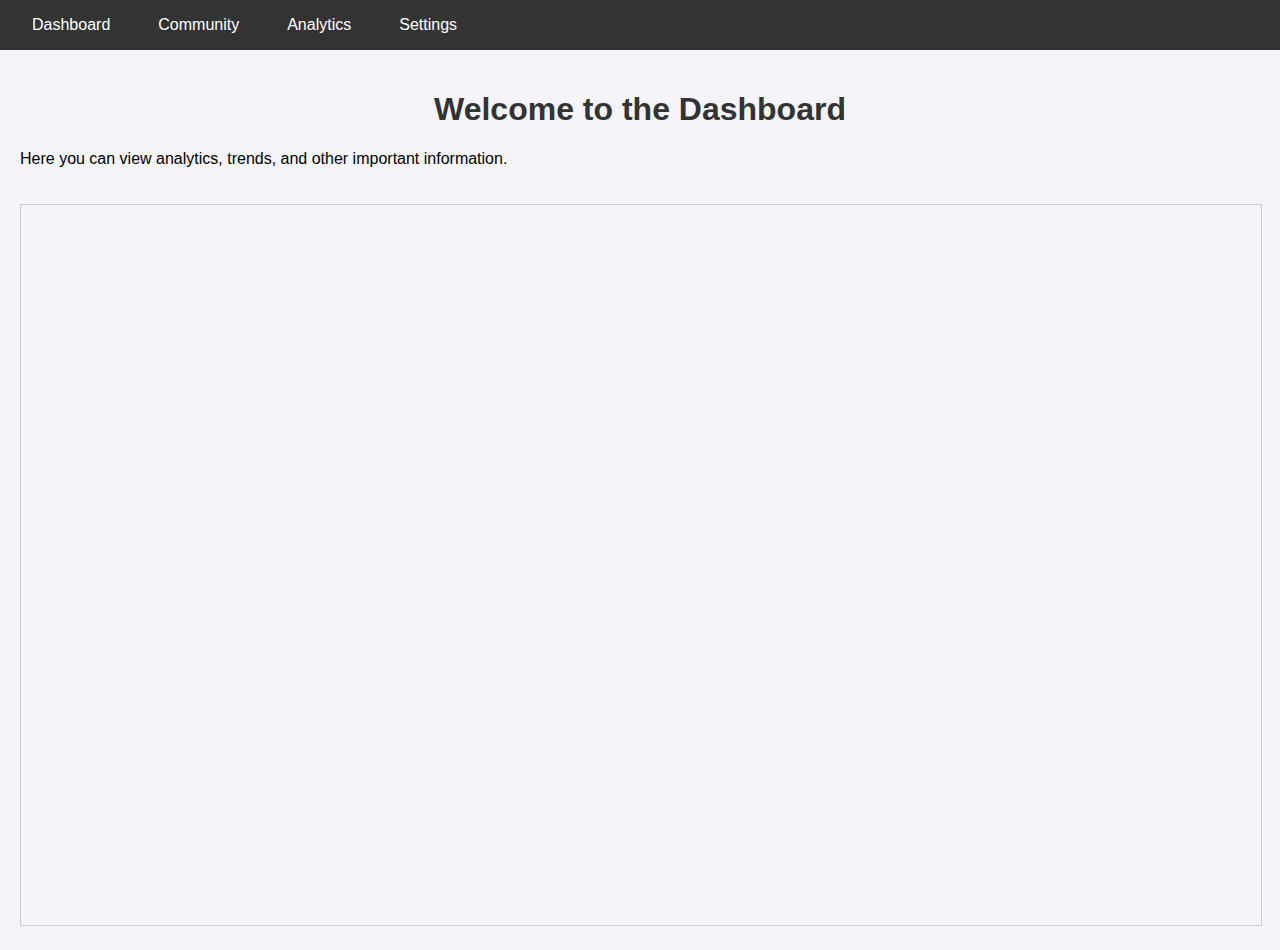
<file: finalllll/dashboard.html>
<!-- dashboard.html -->
<!DOCTYPE html>
<html lang="en">
<head>
  <meta charset="UTF-8">
  <meta name="viewport" content="width=device-width, initial-scale=1.0">
  <title>Dashboard</title>
  <style>
    /* Basic styling for the navbar */
    body {
      font-family: Arial, sans-serif;
      margin: 0;
      background-color: #f4f4f9;
    }

    nav {
      background-color: #333;
      padding: 1em;
    }

    nav ul {
      list-style-type: none;
      margin: 0;
      padding: 0;
      display: flex;
      gap: 1em;
    }

    nav ul li {
      display: inline;
    }

    nav ul li a {
      color: white;
      text-decoration: none;
      padding: 0.5em 1em;
    }

    nav ul li a:hover {
      background-color: #555;
      border-radius: 5px;
    }

    h1 {
      text-align: center;
      color: #333;
    }

    /* Styling for the iframe container */
    .iframe-container {
      width: 100%;
      height: 80vh; /* Adjust height as needed */
      border: 1px solid #ccc;
      margin-top: 20px;
    }

    .content {
      padding: 20px;
    }
  </style>
</head>
<body>
  <nav>
    <ul>
      <li><a href="dashboard.html">Dashboard</a></li>
      <li><a href="/community">Community</a></li> <!-- Update to the correct link to your React Community page -->
      <li><a href="#analytics">Analytics</a></li>
      <li><a href="#settings">Settings</a></li>
    </ul>
  </nav>
  
  <div class="content">
    <h1>Welcome to the Dashboard</h1>
    
    <p>Here you can view analytics, trends, and other important information.</p>
    
    <!-- Embed Streamlit app using iframe -->
    <iframe class="iframe-container" src="http://localhost:8501"></iframe>
  </div>
</body>
</html>
</file>
